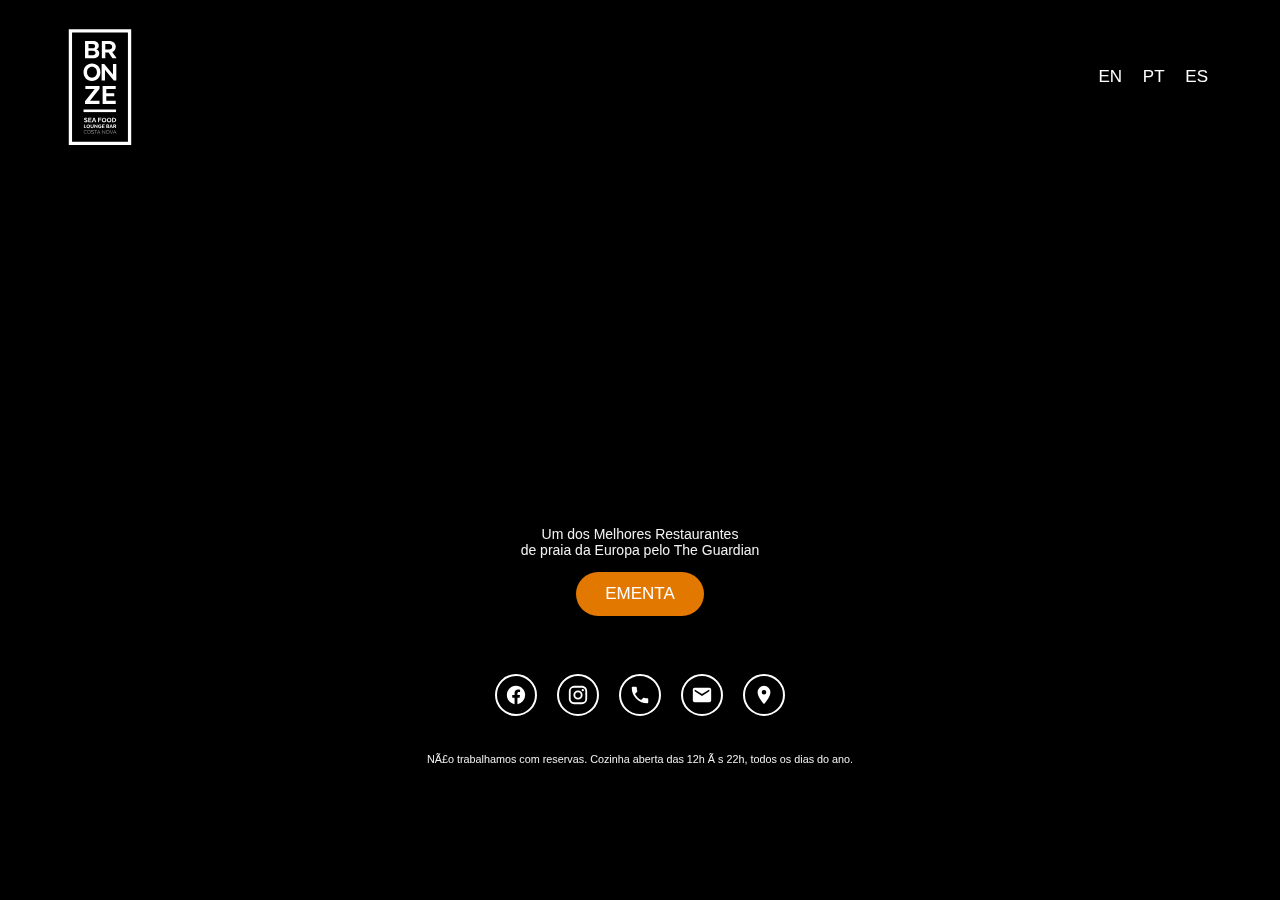
<file: index.html>
<!DOCTYPE html>
<html lang="pt-br" dir="ltr" vocab="http://schema.org/">
   <head>
      <meta http-equiv="X-UA-Compatible" content="IE=edge">
      <meta name="viewport" content="width=device-width, initial-scale=1">
      <meta charset=utf-8″>
      <link rel="stylesheet" href="bronze.css">
   </head>
   <body>
      <video autoplay muted loop id="bgVideo" playsinline="true">
         <source src="https://portalpaz.org/bronzesea/bronze-video.mp4" type="video/mp4">
      </video>
      <div class="content">
         <div class="header">
            <div class="imgLogo">
                <svg id="Layer_1" xmlns="http://www.w3.org/2000/svg" viewBox="0 0 352.81 618.71"><defs><style>.cls-1{fill:#fff;}</style></defs><path class="cls-1" d="M329.39,592.82H23.42V25.89H329.39V592.82Zm-289.96-16.01H313.37V41.9H39.43V576.81Z"/><g><path class="cls-1" d="M103.07,379.07l47.31-60.06h-45.68v-15.72h69.41v13.79l-46.42,59.47h46.12v15.72H103.07v-13.2Z"/><path class="cls-1" d="M246.18,354.45h-38.86v22.1h46.12v15.72h-64.07v-88.98h64.07v15.72h-46.12v20.91h38.86v14.53Z"/><g><path class="cls-1" d="M100.64,475.68s2.83,2.14,6.19,2.14c2.36,0,3.39-.99,3.39-2.47s-.85-2.17-4.42-3.24c-4.79-1.4-7.29-3.17-7.29-6.7,0-3.87,2.8-6.55,8.28-6.55s7.99,2.28,7.99,2.28l-2.39,3.64s-2.21-1.84-5.6-1.84c-2.17,0-3.28,.85-3.28,2.21s1.1,1.92,4.23,2.87c5.12,1.44,7.58,3.35,7.58,6.92,0,3.87-2.69,6.96-8.36,6.96s-8.76-2.84-8.76-2.84l2.43-3.39Z"/><path class="cls-1" d="M133.04,472.04h-9.65v5.49h11.45v3.9h-15.91v-22.09h15.91v3.9h-11.45v5.19h9.65v3.61Z"/><path class="cls-1" d="M158.3,481.43h-4.75l-1.58-4.27h-9.54l-1.58,4.27h-4.75l8.76-22.09h4.68l8.76,22.09Zm-14.54-7.88h6.89l-3.46-9.28-3.42,9.28Z"/><path class="cls-1" d="M181.38,472.07h-9.65v9.35h-4.46v-22.09h15.98v3.9h-11.52v5.23h9.65v3.61Z"/><path class="cls-1" d="M185.13,470.38c0-6.37,4.53-11.52,11.19-11.52s11.23,5.15,11.23,11.52-4.49,11.56-11.23,11.56-11.19-5.19-11.19-11.56Zm17.82,0c0-4.2-2.76-7.25-6.63-7.25s-6.55,3.06-6.55,7.25,2.76,7.25,6.55,7.25,6.63-3.06,6.63-7.25Z"/><path class="cls-1" d="M209.95,470.38c0-6.37,4.53-11.52,11.19-11.52s11.23,5.15,11.23,11.52-4.49,11.56-11.23,11.56-11.19-5.19-11.19-11.56Zm17.82,0c0-4.2-2.76-7.25-6.63-7.25s-6.55,3.06-6.55,7.25,2.76,7.25,6.55,7.25,6.63-3.06,6.63-7.25Z"/><path class="cls-1" d="M244.23,481.43h-8.14v-22.09h8.14c7,0,11.49,4.57,11.49,11.05s-4.49,11.05-11.49,11.05Zm-3.68-18.19v14.29h3.39c4.01,0,7.18-2.65,7.18-7.14s-3.17-7.14-7.18-7.14h-3.39Z"/></g><g><path class="cls-1" d="M97.77,509.94v-17.19h3.47v14.15h8.08v3.04h-11.54Z"/><path class="cls-1" d="M110.26,501.35c0-4.96,3.52-8.97,8.71-8.97s8.74,4.01,8.74,8.97-3.49,9-8.74,9-8.71-4.04-8.71-9Zm13.87,0c0-3.27-2.15-5.64-5.16-5.64s-5.1,2.38-5.1,5.64,2.15,5.64,5.1,5.64,5.16-2.38,5.16-5.64Z"/><path class="cls-1" d="M130.37,502.61v-9.85h3.47v9.85c0,2.49,1.32,4.38,3.92,4.38s3.92-1.89,3.92-4.38v-9.85h3.47v9.85c0,4.44-2.72,7.73-7.39,7.73s-7.39-3.29-7.39-7.73Z"/><path class="cls-1" d="M164.06,509.94h-2.66l-9.08-11.14v11.14h-3.47v-17.19h2.66l9.08,11.03v-11.03h3.47v17.19Z"/><path class="cls-1" d="M175.24,499.97h8.42v2.09c0,4.98-3.07,8.25-8.02,8.25-5.41,0-8.68-4.01-8.68-8.97s3.32-8.97,8.74-8.97c4.33,0,6.19,2.18,6.19,2.18l-2.09,2.66s-1.43-1.52-4.13-1.52c-3.04,0-5.13,2.38-5.13,5.64s2.06,5.67,5.1,5.67c2.61,0,4.13-1.69,4.21-3.98v-.23h-4.61v-2.84Z"/><path class="cls-1" d="M197.27,502.64h-7.51v4.27h8.91v3.04h-12.38v-17.19h12.38v3.04h-8.91v4.04h7.51v2.81Z"/><path class="cls-1" d="M215.54,509.94h-7.96v-17.19h7.76c3.92,0,5.96,1.72,5.96,4.67,0,1.58-.86,2.89-2.21,3.58v.17c1.69,.52,2.69,1.89,2.69,3.75,0,3.24-2.35,5.01-6.25,5.01Zm-.26-14.15h-4.24v4.12h4.18c1.46,0,2.43-.89,2.43-2.03,0-1.32-.92-2.09-2.38-2.09Zm-4.24,6.82v4.3h4.53c1.46,0,2.52-.86,2.52-2.15s-1.09-2.15-2.55-2.15h-4.5Z"/><path class="cls-1" d="M239.81,509.94h-3.7l-1.23-3.32h-7.42l-1.23,3.32h-3.7l6.82-17.19h3.64l6.82,17.19Zm-11.32-6.13h5.36l-2.69-7.22-2.66,7.22Z"/><path class="cls-1" d="M249,492.75c3.98,0,6.59,2.29,6.59,5.76,0,2.52-1.32,4.35-3.41,5.21v.23l3.98,5.64v.34h-3.9l-3.87-5.67h-3.27v5.67h-3.47v-17.19h7.33Zm-.2,3.04h-3.67v5.5h3.75c1.8,0,3.12-.92,3.12-2.75s-1.32-2.75-3.21-2.75Z"/></g><g><path class="cls-1" d="M111.62,535.97s-1.9,2.34-5.77,2.34c-5.07,0-8.67-3.98-8.67-9.14s3.6-9.23,8.67-9.23c3.87,0,5.77,2.31,5.77,2.31l-.73,.97s-1.79-2.05-5.01-2.05c-4.39,0-7.38,3.66-7.38,8s2.99,7.91,7.38,7.91c3.22,0,5.01-2.11,5.01-2.11l.73,1Z"/><path class="cls-1" d="M113.91,529.17c0-5.24,3.37-9.23,8.56-9.23s8.58,3.98,8.58,9.23-3.37,9.14-8.58,9.14-8.56-3.98-8.56-9.14Zm15.82,0c0-4.34-2.67-8-7.27-8s-7.24,3.66-7.24,8,2.7,7.91,7.24,7.91,7.27-3.66,7.27-7.91Z"/><path class="cls-1" d="M134.77,535.32s1.82,1.76,5.19,1.76,4.98-1.44,4.98-3.57-1.85-3.11-4.98-4.04c-3.46-1.05-5.86-2.08-5.86-4.92s2.43-4.6,6.04-4.6c4.01,0,5.65,1.64,5.65,1.64l-.7,1.08s-1.61-1.49-4.95-1.49c-2.58,0-4.72,1.14-4.72,3.34,0,2.02,1.88,2.78,4.95,3.72,3.66,1.05,5.89,2.31,5.89,5.27,0,2.72-1.99,4.78-6.3,4.78-3.96,0-5.92-1.96-5.92-1.96l.73-1Z"/><path class="cls-1" d="M148.45,520.32h13.45v1.2h-6.09v16.38h-1.29v-16.38h-6.06v-1.2Z"/><path class="cls-1" d="M177.58,537.9h-1.35l-1.9-4.6h-9.43l-1.9,4.6h-1.35l7.35-17.58h1.23l7.35,17.58Zm-12.19-5.8h8.44l-4.22-10.2-4.22,10.2Z"/><path class="cls-1" d="M201.67,537.9h-1.14l-11.84-15.47v15.47h-1.29v-17.58h1.14l11.84,15.44v-15.44h1.29v17.58Z"/><path class="cls-1" d="M205.89,529.17c0-5.24,3.37-9.23,8.56-9.23s8.58,3.98,8.58,9.23-3.37,9.14-8.58,9.14-8.56-3.98-8.56-9.14Zm15.82,0c0-4.34-2.67-8-7.27-8s-7.24,3.66-7.24,8,2.7,7.91,7.24,7.91,7.27-3.66,7.27-7.91Z"/><path class="cls-1" d="M224.64,520.32h1.35l6.62,16,6.62-16h1.35l-7.35,17.58h-1.23l-7.35-17.58Z"/><path class="cls-1" d="M256.58,537.9h-1.35l-1.9-4.6h-9.43l-1.9,4.6h-1.35l7.35-17.58h1.23l7.35,17.58Zm-12.19-5.8h8.44l-4.22-10.2-4.22,10.2Z"/></g><path class="cls-1" d="M142.11,167.65h-39.05V83.36h38.07c19.24,0,29.22,8.43,29.22,22.9,0,7.73-4.21,14.19-10.82,17.56v.84c8.29,2.53,13.2,9.27,13.2,18.4,0,15.87-11.52,24.58-30.62,24.58Zm-1.26-69.39h-20.79v20.23h20.51c7.16,0,11.94-4.35,11.94-9.97,0-6.46-4.49-10.25-11.66-10.25Zm-20.79,33.43v21.07h22.19c7.16,0,12.36-4.21,12.36-10.54s-5.34-10.54-12.5-10.54h-22.05Z"/><path class="cls-1" d="M221.4,83.36c19.53,0,32.31,11.24,32.31,28.23,0,12.36-6.46,21.35-16.72,25.57v1.12l19.53,27.67v1.69h-19.1l-18.96-27.81h-16.01v27.81h-17V83.36h35.96Zm-.98,14.89h-17.98v26.97h18.4c8.85,0,15.31-4.5,15.31-13.49s-6.46-13.48-15.73-13.48Z"/><path class="cls-1" d="M95.8,236.45c0-23.46,16.68-42.44,41.22-42.44s41.36,18.98,41.36,42.44-16.54,42.58-41.36,42.58-41.22-19.12-41.22-42.58Zm65.63,0c0-15.46-10.17-26.71-24.41-26.71s-24.14,11.25-24.14,26.71,10.17,26.71,24.14,26.71,24.41-11.25,24.41-26.71Z"/><path class="cls-1" d="M256.42,277.13h-12.61l-42.99-52.75v52.75h-16.41v-81.36h12.61l42.99,52.21v-52.21h16.41v81.36Z"/><rect class="cls-1" x="95.83" y="418.99" width="159.2" height="12.77"/></g></svg>
            </div>
            <div class="languages">
               <a class="lang-link" href="en.html">EN</a>
               <a class="lang-link" href="index.html">PT</a>
               <a class="lang-link" href="es.html">ES</a>
            </div>
         </div>
         <div class="center">
            <p class="description">
               Um dos Melhores Restaurantes<br>
               de praia da Europa pelo The Guardian
            </p>
            <div class="div-btn">
               <a class="div-a" href="https://drive.google.com/file/d/1kRW_60DRXKo3_7Yf72q65qgTiAvrC4JU/view?usp=sharing">EMENTA</a>
            </div>
            <div class="social-media">
               <span>
                  <a href="https://www.facebook.com/bronzepraiacostanova"> <svg xmlns="http://www.w3.org/2000/svg" viewBox="0 0 24 24">
                     <path d="M12 2.04C6.5 2.04 2 6.53 2 12.06C2 17.06 5.66 21.21 10.44 21.96V14.96H7.9V12.06H10.44V9.85C10.44 7.34 11.93 5.96 14.22 5.96C15.31 5.96 16.45 6.15 16.45 6.15V8.62H15.19C13.95 8.62 13.56 9.39 13.56 10.18V12.06H16.34L15.89 14.96H13.56V21.96A10 10 0 0 0 22 12.06C22 6.53 17.5 2.04 12 2.04Z" />
                  </svg> </a>
               </span>
               <span>
                  <a href="https://www.instagram.com/bronzerestaurante/">

                  <svg xmlns="http://www.w3.org/2000/svg" viewBox="0 0 24 24">
                     <path d="M7.8,2H16.2C19.4,2 22,4.6 22,7.8V16.2A5.8,5.8 0 0,1 16.2,22H7.8C4.6,22 2,19.4 2,16.2V7.8A5.8,5.8 0 0,1 7.8,2M7.6,4A3.6,3.6 0 0,0 4,7.6V16.4C4,18.39 5.61,20 7.6,20H16.4A3.6,3.6 0 0,0 20,16.4V7.6C20,5.61 18.39,4 16.4,4H7.6M17.25,5.5A1.25,1.25 0 0,1 18.5,6.75A1.25,1.25 0 0,1 17.25,8A1.25,1.25 0 0,1 16,6.75A1.25,1.25 0 0,1 17.25,5.5M12,7A5,5 0 0,1 17,12A5,5 0 0,1 12,17A5,5 0 0,1 7,12A5,5 0 0,1 12,7M12,9A3,3 0 0,0 9,12A3,3 0 0,0 12,15A3,3 0 0,0 15,12A3,3 0 0,0 12,9Z" />
                  </svg></a>
               </span>
               <span>
                 <a href="tel:+351 927 283 201">
                   <svg xmlns="http://www.w3.org/2000/svg" viewBox="0 0 24 24">
                     <path d="M6.62,10.79C8.06,13.62 10.38,15.94 13.21,17.38L15.41,15.18C15.69,14.9 16.08,14.82 16.43,14.93C17.55,15.3 18.75,15.5 20,15.5A1,1 0 0,1 21,16.5V20A1,1 0 0,1 20,21A17,17 0 0,1 3,4A1,1 0 0,1 4,3H7.5A1,1 0 0,1 8.5,4C8.5,5.25 8.7,6.45 9.07,7.57C9.18,7.92 9.1,8.31 8.82,8.59L6.62,10.79Z" />
                  </svg></a>
               </span>
               <span>
                  <a href="mailto:geral@bronze.pt">
                      <svg xmlns="http://www.w3.org/2000/svg" viewBox="0 0 24 24">
                     <path d="M20,8L12,13L4,8V6L12,11L20,6M20,4H4C2.89,4 2,4.89 2,6V18A2,2 0 0,0 4,20H20A2,2 0 0,0 22,18V6C22,4.89 21.1,4 20,4Z" />
                  </svg></a>
               </span>
               <span>
                  <a href="https://www.google.com/maps/place/Bronze+Seafood+%26+Lounge+Bar/@40.6184129,-8.7569198,17z/data=!3m1!4b1!4m5!3m4!1s0xd23be065db42d99:0xe18a6a5fb0e0413f!8m2!3d40.618413!4d-8.7524405">
                      <svg xmlns="http://www.w3.org/2000/svg" viewBox="0 0 24 24">
                     <path d="M12,11.5A2.5,2.5 0 0,1 9.5,9A2.5,2.5 0 0,1 12,6.5A2.5,2.5 0 0,1 14.5,9A2.5,2.5 0 0,1 12,11.5M12,2A7,7 0 0,0 5,9C5,14.25 12,22 12,22C12,22 19,14.25 19,9A7,7 0 0,0 12,2Z" />
                  </svg></a>
               </span>
            </div>
            <p class="description2">
               Não trabalhamos com reservas. Cozinha aberta das 12h às 22h, todos os dias do ano.
            </p>
         </div>
      </div>
   </body>
</html>
</file>
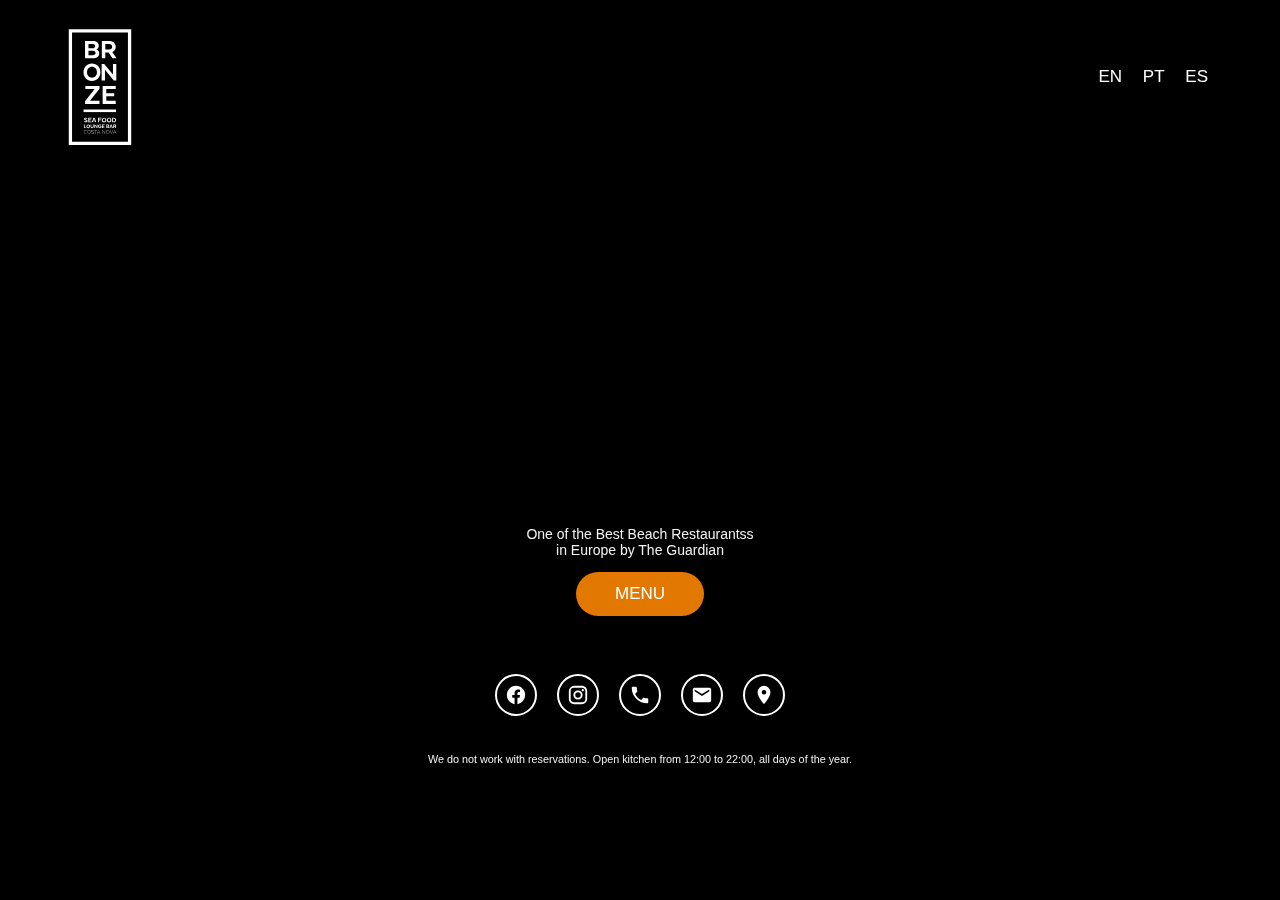
<file: en.html>
<!DOCTYPE html>
<html lang="en-gb" dir="ltr" vocab="http://schema.org/">
   <head>
      <meta http-equiv="X-UA-Compatible" content="IE=edge">
      <meta name="viewport" content="width=device-width, initial-scale=1">
      <meta charset="utf-8" />
      <link rel="stylesheet" href="bronze.css">
   </head>
   <body>
      <video autoplay muted loop id="bgVideo" playsinline="true">
         <source src="https://portalpaz.org/bronzesea/bronze-video.mp4" type="video/mp4">
      </video>
      <div class="content">
         <div class="header">
            <div class="imgLogo">
                <svg id="Layer_1" xmlns="http://www.w3.org/2000/svg" viewBox="0 0 352.81 618.71"><defs><style>.cls-1{fill:#fff;}</style></defs><path class="cls-1" d="M329.39,592.82H23.42V25.89H329.39V592.82Zm-289.96-16.01H313.37V41.9H39.43V576.81Z"/><g><path class="cls-1" d="M103.07,379.07l47.31-60.06h-45.68v-15.72h69.41v13.79l-46.42,59.47h46.12v15.72H103.07v-13.2Z"/><path class="cls-1" d="M246.18,354.45h-38.86v22.1h46.12v15.72h-64.07v-88.98h64.07v15.72h-46.12v20.91h38.86v14.53Z"/><g><path class="cls-1" d="M100.64,475.68s2.83,2.14,6.19,2.14c2.36,0,3.39-.99,3.39-2.47s-.85-2.17-4.42-3.24c-4.79-1.4-7.29-3.17-7.29-6.7,0-3.87,2.8-6.55,8.28-6.55s7.99,2.28,7.99,2.28l-2.39,3.64s-2.21-1.84-5.6-1.84c-2.17,0-3.28,.85-3.28,2.21s1.1,1.92,4.23,2.87c5.12,1.44,7.58,3.35,7.58,6.92,0,3.87-2.69,6.96-8.36,6.96s-8.76-2.84-8.76-2.84l2.43-3.39Z"/><path class="cls-1" d="M133.04,472.04h-9.65v5.49h11.45v3.9h-15.91v-22.09h15.91v3.9h-11.45v5.19h9.65v3.61Z"/><path class="cls-1" d="M158.3,481.43h-4.75l-1.58-4.27h-9.54l-1.58,4.27h-4.75l8.76-22.09h4.68l8.76,22.09Zm-14.54-7.88h6.89l-3.46-9.28-3.42,9.28Z"/><path class="cls-1" d="M181.38,472.07h-9.65v9.35h-4.46v-22.09h15.98v3.9h-11.52v5.23h9.65v3.61Z"/><path class="cls-1" d="M185.13,470.38c0-6.37,4.53-11.52,11.19-11.52s11.23,5.15,11.23,11.52-4.49,11.56-11.23,11.56-11.19-5.19-11.19-11.56Zm17.82,0c0-4.2-2.76-7.25-6.63-7.25s-6.55,3.06-6.55,7.25,2.76,7.25,6.55,7.25,6.63-3.06,6.63-7.25Z"/><path class="cls-1" d="M209.95,470.38c0-6.37,4.53-11.52,11.19-11.52s11.23,5.15,11.23,11.52-4.49,11.56-11.23,11.56-11.19-5.19-11.19-11.56Zm17.82,0c0-4.2-2.76-7.25-6.63-7.25s-6.55,3.06-6.55,7.25,2.76,7.25,6.55,7.25,6.63-3.06,6.63-7.25Z"/><path class="cls-1" d="M244.23,481.43h-8.14v-22.09h8.14c7,0,11.49,4.57,11.49,11.05s-4.49,11.05-11.49,11.05Zm-3.68-18.19v14.29h3.39c4.01,0,7.18-2.65,7.18-7.14s-3.17-7.14-7.18-7.14h-3.39Z"/></g><g><path class="cls-1" d="M97.77,509.94v-17.19h3.47v14.15h8.08v3.04h-11.54Z"/><path class="cls-1" d="M110.26,501.35c0-4.96,3.52-8.97,8.71-8.97s8.74,4.01,8.74,8.97-3.49,9-8.74,9-8.71-4.04-8.71-9Zm13.87,0c0-3.27-2.15-5.64-5.16-5.64s-5.1,2.38-5.1,5.64,2.15,5.64,5.1,5.64,5.16-2.38,5.16-5.64Z"/><path class="cls-1" d="M130.37,502.61v-9.85h3.47v9.85c0,2.49,1.32,4.38,3.92,4.38s3.92-1.89,3.92-4.38v-9.85h3.47v9.85c0,4.44-2.72,7.73-7.39,7.73s-7.39-3.29-7.39-7.73Z"/><path class="cls-1" d="M164.06,509.94h-2.66l-9.08-11.14v11.14h-3.47v-17.19h2.66l9.08,11.03v-11.03h3.47v17.19Z"/><path class="cls-1" d="M175.24,499.97h8.42v2.09c0,4.98-3.07,8.25-8.02,8.25-5.41,0-8.68-4.01-8.68-8.97s3.32-8.97,8.74-8.97c4.33,0,6.19,2.18,6.19,2.18l-2.09,2.66s-1.43-1.52-4.13-1.52c-3.04,0-5.13,2.38-5.13,5.64s2.06,5.67,5.1,5.67c2.61,0,4.13-1.69,4.21-3.98v-.23h-4.61v-2.84Z"/><path class="cls-1" d="M197.27,502.64h-7.51v4.27h8.91v3.04h-12.38v-17.19h12.38v3.04h-8.91v4.04h7.51v2.81Z"/><path class="cls-1" d="M215.54,509.94h-7.96v-17.19h7.76c3.92,0,5.96,1.72,5.96,4.67,0,1.58-.86,2.89-2.21,3.58v.17c1.69,.52,2.69,1.89,2.69,3.75,0,3.24-2.35,5.01-6.25,5.01Zm-.26-14.15h-4.24v4.12h4.18c1.46,0,2.43-.89,2.43-2.03,0-1.32-.92-2.09-2.38-2.09Zm-4.24,6.82v4.3h4.53c1.46,0,2.52-.86,2.52-2.15s-1.09-2.15-2.55-2.15h-4.5Z"/><path class="cls-1" d="M239.81,509.94h-3.7l-1.23-3.32h-7.42l-1.23,3.32h-3.7l6.82-17.19h3.64l6.82,17.19Zm-11.32-6.13h5.36l-2.69-7.22-2.66,7.22Z"/><path class="cls-1" d="M249,492.75c3.98,0,6.59,2.29,6.59,5.76,0,2.52-1.32,4.35-3.41,5.21v.23l3.98,5.64v.34h-3.9l-3.87-5.67h-3.27v5.67h-3.47v-17.19h7.33Zm-.2,3.04h-3.67v5.5h3.75c1.8,0,3.12-.92,3.12-2.75s-1.32-2.75-3.21-2.75Z"/></g><g><path class="cls-1" d="M111.62,535.97s-1.9,2.34-5.77,2.34c-5.07,0-8.67-3.98-8.67-9.14s3.6-9.23,8.67-9.23c3.87,0,5.77,2.31,5.77,2.31l-.73,.97s-1.79-2.05-5.01-2.05c-4.39,0-7.38,3.66-7.38,8s2.99,7.91,7.38,7.91c3.22,0,5.01-2.11,5.01-2.11l.73,1Z"/><path class="cls-1" d="M113.91,529.17c0-5.24,3.37-9.23,8.56-9.23s8.58,3.98,8.58,9.23-3.37,9.14-8.58,9.14-8.56-3.98-8.56-9.14Zm15.82,0c0-4.34-2.67-8-7.27-8s-7.24,3.66-7.24,8,2.7,7.91,7.24,7.91,7.27-3.66,7.27-7.91Z"/><path class="cls-1" d="M134.77,535.32s1.82,1.76,5.19,1.76,4.98-1.44,4.98-3.57-1.85-3.11-4.98-4.04c-3.46-1.05-5.86-2.08-5.86-4.92s2.43-4.6,6.04-4.6c4.01,0,5.65,1.64,5.65,1.64l-.7,1.08s-1.61-1.49-4.95-1.49c-2.58,0-4.72,1.14-4.72,3.34,0,2.02,1.88,2.78,4.95,3.72,3.66,1.05,5.89,2.31,5.89,5.27,0,2.72-1.99,4.78-6.3,4.78-3.96,0-5.92-1.96-5.92-1.96l.73-1Z"/><path class="cls-1" d="M148.45,520.32h13.45v1.2h-6.09v16.38h-1.29v-16.38h-6.06v-1.2Z"/><path class="cls-1" d="M177.58,537.9h-1.35l-1.9-4.6h-9.43l-1.9,4.6h-1.35l7.35-17.58h1.23l7.35,17.58Zm-12.19-5.8h8.44l-4.22-10.2-4.22,10.2Z"/><path class="cls-1" d="M201.67,537.9h-1.14l-11.84-15.47v15.47h-1.29v-17.58h1.14l11.84,15.44v-15.44h1.29v17.58Z"/><path class="cls-1" d="M205.89,529.17c0-5.24,3.37-9.23,8.56-9.23s8.58,3.98,8.58,9.23-3.37,9.14-8.58,9.14-8.56-3.98-8.56-9.14Zm15.82,0c0-4.34-2.67-8-7.27-8s-7.24,3.66-7.24,8,2.7,7.91,7.24,7.91,7.27-3.66,7.27-7.91Z"/><path class="cls-1" d="M224.64,520.32h1.35l6.62,16,6.62-16h1.35l-7.35,17.58h-1.23l-7.35-17.58Z"/><path class="cls-1" d="M256.58,537.9h-1.35l-1.9-4.6h-9.43l-1.9,4.6h-1.35l7.35-17.58h1.23l7.35,17.58Zm-12.19-5.8h8.44l-4.22-10.2-4.22,10.2Z"/></g><path class="cls-1" d="M142.11,167.65h-39.05V83.36h38.07c19.24,0,29.22,8.43,29.22,22.9,0,7.73-4.21,14.19-10.82,17.56v.84c8.29,2.53,13.2,9.27,13.2,18.4,0,15.87-11.52,24.58-30.62,24.58Zm-1.26-69.39h-20.79v20.23h20.51c7.16,0,11.94-4.35,11.94-9.97,0-6.46-4.49-10.25-11.66-10.25Zm-20.79,33.43v21.07h22.19c7.16,0,12.36-4.21,12.36-10.54s-5.34-10.54-12.5-10.54h-22.05Z"/><path class="cls-1" d="M221.4,83.36c19.53,0,32.31,11.24,32.31,28.23,0,12.36-6.46,21.35-16.72,25.57v1.12l19.53,27.67v1.69h-19.1l-18.96-27.81h-16.01v27.81h-17V83.36h35.96Zm-.98,14.89h-17.98v26.97h18.4c8.85,0,15.31-4.5,15.31-13.49s-6.46-13.48-15.73-13.48Z"/><path class="cls-1" d="M95.8,236.45c0-23.46,16.68-42.44,41.22-42.44s41.36,18.98,41.36,42.44-16.54,42.58-41.36,42.58-41.22-19.12-41.22-42.58Zm65.63,0c0-15.46-10.17-26.71-24.41-26.71s-24.14,11.25-24.14,26.71,10.17,26.71,24.14,26.71,24.41-11.25,24.41-26.71Z"/><path class="cls-1" d="M256.42,277.13h-12.61l-42.99-52.75v52.75h-16.41v-81.36h12.61l42.99,52.21v-52.21h16.41v81.36Z"/><rect class="cls-1" x="95.83" y="418.99" width="159.2" height="12.77"/></g></svg>
            </div>
            <div class="languages">
               <a class="lang-link" href="en.html">EN</a>
               <a class="lang-link" href="index.html">PT</a>
               <a class="lang-link" href="es.html">ES</a>
            </div>
         </div>
         <div class="center">
            <p class="description">
               One of the Best Beach Restaurantss<br>
               in Europe by The Guardian
            </p>
            <div class="div-btn">
               <a class="div-a" href="https://drive.google.com/file/d/1kRW_60DRXKo3_7Yf72q65qgTiAvrC4JU/view?usp=sharing">MENU</a>
            </div>
            <div class="social-media">
               <span>
                  <a href="https://www.facebook.com/bronzepraiacostanova"> <svg xmlns="http://www.w3.org/2000/svg" viewBox="0 0 24 24">
                     <path d="M12 2.04C6.5 2.04 2 6.53 2 12.06C2 17.06 5.66 21.21 10.44 21.96V14.96H7.9V12.06H10.44V9.85C10.44 7.34 11.93 5.96 14.22 5.96C15.31 5.96 16.45 6.15 16.45 6.15V8.62H15.19C13.95 8.62 13.56 9.39 13.56 10.18V12.06H16.34L15.89 14.96H13.56V21.96A10 10 0 0 0 22 12.06C22 6.53 17.5 2.04 12 2.04Z" />
                  </svg> </a>
               </span>
               <span>
                  <a href="https://www.instagram.com/bronzerestaurante/">

                  <svg xmlns="http://www.w3.org/2000/svg" viewBox="0 0 24 24">
                     <path d="M7.8,2H16.2C19.4,2 22,4.6 22,7.8V16.2A5.8,5.8 0 0,1 16.2,22H7.8C4.6,22 2,19.4 2,16.2V7.8A5.8,5.8 0 0,1 7.8,2M7.6,4A3.6,3.6 0 0,0 4,7.6V16.4C4,18.39 5.61,20 7.6,20H16.4A3.6,3.6 0 0,0 20,16.4V7.6C20,5.61 18.39,4 16.4,4H7.6M17.25,5.5A1.25,1.25 0 0,1 18.5,6.75A1.25,1.25 0 0,1 17.25,8A1.25,1.25 0 0,1 16,6.75A1.25,1.25 0 0,1 17.25,5.5M12,7A5,5 0 0,1 17,12A5,5 0 0,1 12,17A5,5 0 0,1 7,12A5,5 0 0,1 12,7M12,9A3,3 0 0,0 9,12A3,3 0 0,0 12,15A3,3 0 0,0 15,12A3,3 0 0,0 12,9Z" />
                  </svg></a>
               </span>
               <span>
                 <a href="tel:+351 927 283 201">
                   <svg xmlns="http://www.w3.org/2000/svg" viewBox="0 0 24 24">
                     <path d="M6.62,10.79C8.06,13.62 10.38,15.94 13.21,17.38L15.41,15.18C15.69,14.9 16.08,14.82 16.43,14.93C17.55,15.3 18.75,15.5 20,15.5A1,1 0 0,1 21,16.5V20A1,1 0 0,1 20,21A17,17 0 0,1 3,4A1,1 0 0,1 4,3H7.5A1,1 0 0,1 8.5,4C8.5,5.25 8.7,6.45 9.07,7.57C9.18,7.92 9.1,8.31 8.82,8.59L6.62,10.79Z" />
                  </svg></a>
               </span>
               <span>
                  <a href="mailto:geral@bronze.pt">
                      <svg xmlns="http://www.w3.org/2000/svg" viewBox="0 0 24 24">
                     <path d="M20,8L12,13L4,8V6L12,11L20,6M20,4H4C2.89,4 2,4.89 2,6V18A2,2 0 0,0 4,20H20A2,2 0 0,0 22,18V6C22,4.89 21.1,4 20,4Z" />
                  </svg></a>
               </span>
               <span>
                  <a href="https://www.google.com/maps/place/Bronze+Seafood+%26+Lounge+Bar/@40.6184129,-8.7569198,17z/data=!3m1!4b1!4m5!3m4!1s0xd23be065db42d99:0xe18a6a5fb0e0413f!8m2!3d40.618413!4d-8.7524405">
                      <svg xmlns="http://www.w3.org/2000/svg" viewBox="0 0 24 24">
                     <path d="M12,11.5A2.5,2.5 0 0,1 9.5,9A2.5,2.5 0 0,1 12,6.5A2.5,2.5 0 0,1 14.5,9A2.5,2.5 0 0,1 12,11.5M12,2A7,7 0 0,0 5,9C5,14.25 12,22 12,22C12,22 19,14.25 19,9A7,7 0 0,0 12,2Z" />
                  </svg></a>
               </span>
            </div>
            <p class="description2">
               We do not work with reservations. Open kitchen from 12:00 to 22:00, all days of the year.
            </p>
         </div>
      </div>
   </body>
</html>
</file>
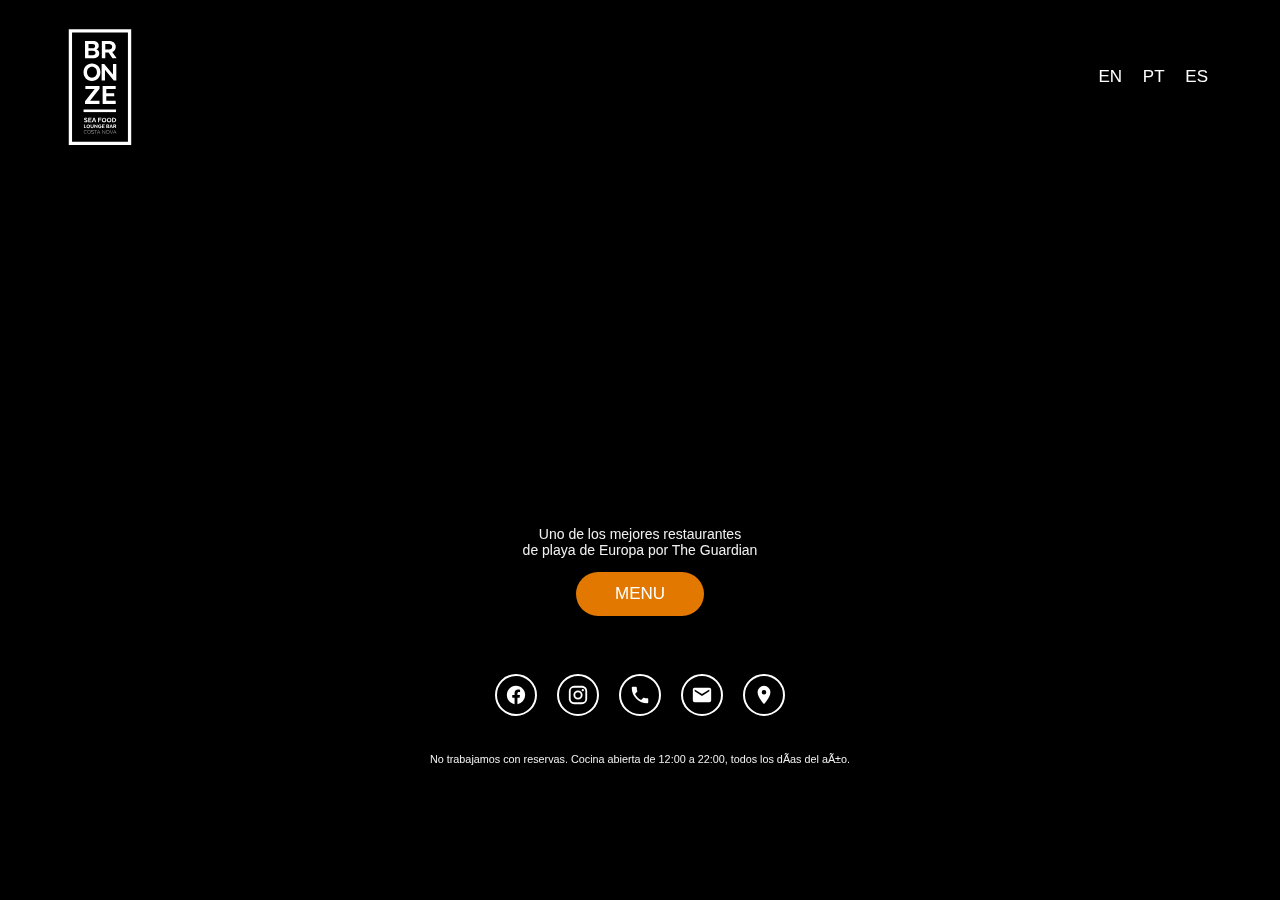
<file: es.html>
<!DOCTYPE html>
<html lang="es" dir="ltr" vocab="http://schema.org/">
   <head>
      <meta http-equiv="X-UA-Compatible" content="IE=edge">
      <meta name="viewport" content="width=device-width, initial-scale=1">
      <meta charset=utf-8″>
      <link rel="stylesheet" href="bronze.css">
   </head>
   <body>
      <video autoplay muted loop id="bgVideo" playsinline="true">
         <source src="https://portalpaz.org/bronzesea/bronze-video.mp4" type="video/mp4">
      </video>
      <div class="content">
         <div class="header">
            <div class="imgLogo">
                <svg id="Layer_1" xmlns="http://www.w3.org/2000/svg" viewBox="0 0 352.81 618.71"><defs><style>.cls-1{fill:#fff;}</style></defs><path class="cls-1" d="M329.39,592.82H23.42V25.89H329.39V592.82Zm-289.96-16.01H313.37V41.9H39.43V576.81Z"/><g><path class="cls-1" d="M103.07,379.07l47.31-60.06h-45.68v-15.72h69.41v13.79l-46.42,59.47h46.12v15.72H103.07v-13.2Z"/><path class="cls-1" d="M246.18,354.45h-38.86v22.1h46.12v15.72h-64.07v-88.98h64.07v15.72h-46.12v20.91h38.86v14.53Z"/><g><path class="cls-1" d="M100.64,475.68s2.83,2.14,6.19,2.14c2.36,0,3.39-.99,3.39-2.47s-.85-2.17-4.42-3.24c-4.79-1.4-7.29-3.17-7.29-6.7,0-3.87,2.8-6.55,8.28-6.55s7.99,2.28,7.99,2.28l-2.39,3.64s-2.21-1.84-5.6-1.84c-2.17,0-3.28,.85-3.28,2.21s1.1,1.92,4.23,2.87c5.12,1.44,7.58,3.35,7.58,6.92,0,3.87-2.69,6.96-8.36,6.96s-8.76-2.84-8.76-2.84l2.43-3.39Z"/><path class="cls-1" d="M133.04,472.04h-9.65v5.49h11.45v3.9h-15.91v-22.09h15.91v3.9h-11.45v5.19h9.65v3.61Z"/><path class="cls-1" d="M158.3,481.43h-4.75l-1.58-4.27h-9.54l-1.58,4.27h-4.75l8.76-22.09h4.68l8.76,22.09Zm-14.54-7.88h6.89l-3.46-9.28-3.42,9.28Z"/><path class="cls-1" d="M181.38,472.07h-9.65v9.35h-4.46v-22.09h15.98v3.9h-11.52v5.23h9.65v3.61Z"/><path class="cls-1" d="M185.13,470.38c0-6.37,4.53-11.52,11.19-11.52s11.23,5.15,11.23,11.52-4.49,11.56-11.23,11.56-11.19-5.19-11.19-11.56Zm17.82,0c0-4.2-2.76-7.25-6.63-7.25s-6.55,3.06-6.55,7.25,2.76,7.25,6.55,7.25,6.63-3.06,6.63-7.25Z"/><path class="cls-1" d="M209.95,470.38c0-6.37,4.53-11.52,11.19-11.52s11.23,5.15,11.23,11.52-4.49,11.56-11.23,11.56-11.19-5.19-11.19-11.56Zm17.82,0c0-4.2-2.76-7.25-6.63-7.25s-6.55,3.06-6.55,7.25,2.76,7.25,6.55,7.25,6.63-3.06,6.63-7.25Z"/><path class="cls-1" d="M244.23,481.43h-8.14v-22.09h8.14c7,0,11.49,4.57,11.49,11.05s-4.49,11.05-11.49,11.05Zm-3.68-18.19v14.29h3.39c4.01,0,7.18-2.65,7.18-7.14s-3.17-7.14-7.18-7.14h-3.39Z"/></g><g><path class="cls-1" d="M97.77,509.94v-17.19h3.47v14.15h8.08v3.04h-11.54Z"/><path class="cls-1" d="M110.26,501.35c0-4.96,3.52-8.97,8.71-8.97s8.74,4.01,8.74,8.97-3.49,9-8.74,9-8.71-4.04-8.71-9Zm13.87,0c0-3.27-2.15-5.64-5.16-5.64s-5.1,2.38-5.1,5.64,2.15,5.64,5.1,5.64,5.16-2.38,5.16-5.64Z"/><path class="cls-1" d="M130.37,502.61v-9.85h3.47v9.85c0,2.49,1.32,4.38,3.92,4.38s3.92-1.89,3.92-4.38v-9.85h3.47v9.85c0,4.44-2.72,7.73-7.39,7.73s-7.39-3.29-7.39-7.73Z"/><path class="cls-1" d="M164.06,509.94h-2.66l-9.08-11.14v11.14h-3.47v-17.19h2.66l9.08,11.03v-11.03h3.47v17.19Z"/><path class="cls-1" d="M175.24,499.97h8.42v2.09c0,4.98-3.07,8.25-8.02,8.25-5.41,0-8.68-4.01-8.68-8.97s3.32-8.97,8.74-8.97c4.33,0,6.19,2.18,6.19,2.18l-2.09,2.66s-1.43-1.52-4.13-1.52c-3.04,0-5.13,2.38-5.13,5.64s2.06,5.67,5.1,5.67c2.61,0,4.13-1.69,4.21-3.98v-.23h-4.61v-2.84Z"/><path class="cls-1" d="M197.27,502.64h-7.51v4.27h8.91v3.04h-12.38v-17.19h12.38v3.04h-8.91v4.04h7.51v2.81Z"/><path class="cls-1" d="M215.54,509.94h-7.96v-17.19h7.76c3.92,0,5.96,1.72,5.96,4.67,0,1.58-.86,2.89-2.21,3.58v.17c1.69,.52,2.69,1.89,2.69,3.75,0,3.24-2.35,5.01-6.25,5.01Zm-.26-14.15h-4.24v4.12h4.18c1.46,0,2.43-.89,2.43-2.03,0-1.32-.92-2.09-2.38-2.09Zm-4.24,6.82v4.3h4.53c1.46,0,2.52-.86,2.52-2.15s-1.09-2.15-2.55-2.15h-4.5Z"/><path class="cls-1" d="M239.81,509.94h-3.7l-1.23-3.32h-7.42l-1.23,3.32h-3.7l6.82-17.19h3.64l6.82,17.19Zm-11.32-6.13h5.36l-2.69-7.22-2.66,7.22Z"/><path class="cls-1" d="M249,492.75c3.98,0,6.59,2.29,6.59,5.76,0,2.52-1.32,4.35-3.41,5.21v.23l3.98,5.64v.34h-3.9l-3.87-5.67h-3.27v5.67h-3.47v-17.19h7.33Zm-.2,3.04h-3.67v5.5h3.75c1.8,0,3.12-.92,3.12-2.75s-1.32-2.75-3.21-2.75Z"/></g><g><path class="cls-1" d="M111.62,535.97s-1.9,2.34-5.77,2.34c-5.07,0-8.67-3.98-8.67-9.14s3.6-9.23,8.67-9.23c3.87,0,5.77,2.31,5.77,2.31l-.73,.97s-1.79-2.05-5.01-2.05c-4.39,0-7.38,3.66-7.38,8s2.99,7.91,7.38,7.91c3.22,0,5.01-2.11,5.01-2.11l.73,1Z"/><path class="cls-1" d="M113.91,529.17c0-5.24,3.37-9.23,8.56-9.23s8.58,3.98,8.58,9.23-3.37,9.14-8.58,9.14-8.56-3.98-8.56-9.14Zm15.82,0c0-4.34-2.67-8-7.27-8s-7.24,3.66-7.24,8,2.7,7.91,7.24,7.91,7.27-3.66,7.27-7.91Z"/><path class="cls-1" d="M134.77,535.32s1.82,1.76,5.19,1.76,4.98-1.44,4.98-3.57-1.85-3.11-4.98-4.04c-3.46-1.05-5.86-2.08-5.86-4.92s2.43-4.6,6.04-4.6c4.01,0,5.65,1.64,5.65,1.64l-.7,1.08s-1.61-1.49-4.95-1.49c-2.58,0-4.72,1.14-4.72,3.34,0,2.02,1.88,2.78,4.95,3.72,3.66,1.05,5.89,2.31,5.89,5.27,0,2.72-1.99,4.78-6.3,4.78-3.96,0-5.92-1.96-5.92-1.96l.73-1Z"/><path class="cls-1" d="M148.45,520.32h13.45v1.2h-6.09v16.38h-1.29v-16.38h-6.06v-1.2Z"/><path class="cls-1" d="M177.58,537.9h-1.35l-1.9-4.6h-9.43l-1.9,4.6h-1.35l7.35-17.58h1.23l7.35,17.58Zm-12.19-5.8h8.44l-4.22-10.2-4.22,10.2Z"/><path class="cls-1" d="M201.67,537.9h-1.14l-11.84-15.47v15.47h-1.29v-17.58h1.14l11.84,15.44v-15.44h1.29v17.58Z"/><path class="cls-1" d="M205.89,529.17c0-5.24,3.37-9.23,8.56-9.23s8.58,3.98,8.58,9.23-3.37,9.14-8.58,9.14-8.56-3.98-8.56-9.14Zm15.82,0c0-4.34-2.67-8-7.27-8s-7.24,3.66-7.24,8,2.7,7.91,7.24,7.91,7.27-3.66,7.27-7.91Z"/><path class="cls-1" d="M224.64,520.32h1.35l6.62,16,6.62-16h1.35l-7.35,17.58h-1.23l-7.35-17.58Z"/><path class="cls-1" d="M256.58,537.9h-1.35l-1.9-4.6h-9.43l-1.9,4.6h-1.35l7.35-17.58h1.23l7.35,17.58Zm-12.19-5.8h8.44l-4.22-10.2-4.22,10.2Z"/></g><path class="cls-1" d="M142.11,167.65h-39.05V83.36h38.07c19.24,0,29.22,8.43,29.22,22.9,0,7.73-4.21,14.19-10.82,17.56v.84c8.29,2.53,13.2,9.27,13.2,18.4,0,15.87-11.52,24.58-30.62,24.58Zm-1.26-69.39h-20.79v20.23h20.51c7.16,0,11.94-4.35,11.94-9.97,0-6.46-4.49-10.25-11.66-10.25Zm-20.79,33.43v21.07h22.19c7.16,0,12.36-4.21,12.36-10.54s-5.34-10.54-12.5-10.54h-22.05Z"/><path class="cls-1" d="M221.4,83.36c19.53,0,32.31,11.24,32.31,28.23,0,12.36-6.46,21.35-16.72,25.57v1.12l19.53,27.67v1.69h-19.1l-18.96-27.81h-16.01v27.81h-17V83.36h35.96Zm-.98,14.89h-17.98v26.97h18.4c8.85,0,15.31-4.5,15.31-13.49s-6.46-13.48-15.73-13.48Z"/><path class="cls-1" d="M95.8,236.45c0-23.46,16.68-42.44,41.22-42.44s41.36,18.98,41.36,42.44-16.54,42.58-41.36,42.58-41.22-19.12-41.22-42.58Zm65.63,0c0-15.46-10.17-26.71-24.41-26.71s-24.14,11.25-24.14,26.71,10.17,26.71,24.14,26.71,24.41-11.25,24.41-26.71Z"/><path class="cls-1" d="M256.42,277.13h-12.61l-42.99-52.75v52.75h-16.41v-81.36h12.61l42.99,52.21v-52.21h16.41v81.36Z"/><rect class="cls-1" x="95.83" y="418.99" width="159.2" height="12.77"/></g></svg>
            </div>
            <div class="languages">
               <a class="lang-link" href="en.html">EN</a>
               <a class="lang-link" href="index.html">PT</a>
               <a class="lang-link" href="es.html">ES</a>
            </div>
         </div>
         <div class="center">
            <p class="description">
               Uno de los mejores restaurantes<br>
               de playa de Europa por The Guardian
            </p>
            <div class="div-btn">
               <a class="div-a" href="https://drive.google.com/file/d/1kRW_60DRXKo3_7Yf72q65qgTiAvrC4JU/view?usp=sharing">MENU</a>
            </div>
            <div class="social-media">
               <span>
                  <a href="https://www.facebook.com/bronzepraiacostanova"> <svg xmlns="http://www.w3.org/2000/svg" viewBox="0 0 24 24">
                     <path d="M12 2.04C6.5 2.04 2 6.53 2 12.06C2 17.06 5.66 21.21 10.44 21.96V14.96H7.9V12.06H10.44V9.85C10.44 7.34 11.93 5.96 14.22 5.96C15.31 5.96 16.45 6.15 16.45 6.15V8.62H15.19C13.95 8.62 13.56 9.39 13.56 10.18V12.06H16.34L15.89 14.96H13.56V21.96A10 10 0 0 0 22 12.06C22 6.53 17.5 2.04 12 2.04Z" />
                  </svg> </a>
               </span>
               <span>
                  <a href="https://www.instagram.com/bronzerestaurante/">

                  <svg xmlns="http://www.w3.org/2000/svg" viewBox="0 0 24 24">
                     <path d="M7.8,2H16.2C19.4,2 22,4.6 22,7.8V16.2A5.8,5.8 0 0,1 16.2,22H7.8C4.6,22 2,19.4 2,16.2V7.8A5.8,5.8 0 0,1 7.8,2M7.6,4A3.6,3.6 0 0,0 4,7.6V16.4C4,18.39 5.61,20 7.6,20H16.4A3.6,3.6 0 0,0 20,16.4V7.6C20,5.61 18.39,4 16.4,4H7.6M17.25,5.5A1.25,1.25 0 0,1 18.5,6.75A1.25,1.25 0 0,1 17.25,8A1.25,1.25 0 0,1 16,6.75A1.25,1.25 0 0,1 17.25,5.5M12,7A5,5 0 0,1 17,12A5,5 0 0,1 12,17A5,5 0 0,1 7,12A5,5 0 0,1 12,7M12,9A3,3 0 0,0 9,12A3,3 0 0,0 12,15A3,3 0 0,0 15,12A3,3 0 0,0 12,9Z" />
                  </svg></a>
               </span>
               <span>
                 <a href="tel:+351 927 283 201">
                   <svg xmlns="http://www.w3.org/2000/svg" viewBox="0 0 24 24">
                     <path d="M6.62,10.79C8.06,13.62 10.38,15.94 13.21,17.38L15.41,15.18C15.69,14.9 16.08,14.82 16.43,14.93C17.55,15.3 18.75,15.5 20,15.5A1,1 0 0,1 21,16.5V20A1,1 0 0,1 20,21A17,17 0 0,1 3,4A1,1 0 0,1 4,3H7.5A1,1 0 0,1 8.5,4C8.5,5.25 8.7,6.45 9.07,7.57C9.18,7.92 9.1,8.31 8.82,8.59L6.62,10.79Z" />
                  </svg></a>
               </span>
               <span>
                  <a href="mailto:geral@bronze.pt">
                      <svg xmlns="http://www.w3.org/2000/svg" viewBox="0 0 24 24">
                     <path d="M20,8L12,13L4,8V6L12,11L20,6M20,4H4C2.89,4 2,4.89 2,6V18A2,2 0 0,0 4,20H20A2,2 0 0,0 22,18V6C22,4.89 21.1,4 20,4Z" />
                  </svg></a>
               </span>
               <span>
                  <a href="https://www.google.com/maps/place/Bronze+Seafood+%26+Lounge+Bar/@40.6184129,-8.7569198,17z/data=!3m1!4b1!4m5!3m4!1s0xd23be065db42d99:0xe18a6a5fb0e0413f!8m2!3d40.618413!4d-8.7524405">
                      <svg xmlns="http://www.w3.org/2000/svg" viewBox="0 0 24 24">
                     <path d="M12,11.5A2.5,2.5 0 0,1 9.5,9A2.5,2.5 0 0,1 12,6.5A2.5,2.5 0 0,1 14.5,9A2.5,2.5 0 0,1 12,11.5M12,2A7,7 0 0,0 5,9C5,14.25 12,22 12,22C12,22 19,14.25 19,9A7,7 0 0,0 12,2Z" />
                  </svg></a>
               </span>
            </div>
            <p class="description2">
               No trabajamos con reservas. Cocina abierta de 12:00 a 22:00, todos los días del año.
            </p>
         </div>
      </div>
   </body>
</html>
</file>
<file: bronze.css>
* {
    box-sizing: border-box;
  }
  
  body {
    margin: 0;
    font-family: Arial;
    font-size: 17px;
background-color: black;
 
  }
  
  #bgVideo {
    position: fixed;
    right: 0;
    bottom: 0;
    min-width: 100%; 
    min-height: 100%;
    opacity: 0.5;
  }
  
  .content {
    position: fixed;
    bottom: 0;  
    color: #f1f1f1;
    width: 100%;
    height: 100%;  
    padding-left: 4rem;
    padding-right:  4rem;
  }
  
  .header {
      padding-top: 1.5rem;
      padding-bottom: 1.5rem;
      display: flex;
      flex-direction: row;
      justify-content: space-between;
      align-items: center;
  }
  
  .imgLogo {
      height: 6.6rem;
      width: 4.5rem;
  }
  
  .lang-link {    
      font-family: 'Montserrat', sans-serif;
      text-decoration: none;
      color: #ffffff;
      margin: 8px;
  }
  .center {
      display: flex;
      flex-direction: column;
      text-align: center;
      height: 100%;
      justify-content: center;
      align-items: center;
  }
  .description {
      padding-top: 5rem;
      font-size: 0.875rem;
      font-family: 'Open Sans',sans-serif;
  }

  .description2 {
    padding-top: 1rem;
    font-size: 0.675rem;
    font-family: 'Open Sans',sans-serif;
}
  .div-btn {             
      padding: 12px;
      background-color: #e37800;
      width: 8rem;
      border-radius: 25px;
  }
  
  .div-a {
      text-decoration: none;
      color: white;
  }
  
  .social-media {    
      margin-top: 3rem;
      display: flex;
      flex-direction: row;    
  }
  
  .social-media svg {
      fill: white;
  }
  
  .social-media span {    
      padding: 8px;
      border-color: white;
      border-style: solid;
      border-radius: 50%;
      border-width: 2px;
      width: 42px;
      height: 42px;
      margin: 10px;
  }
</file>
